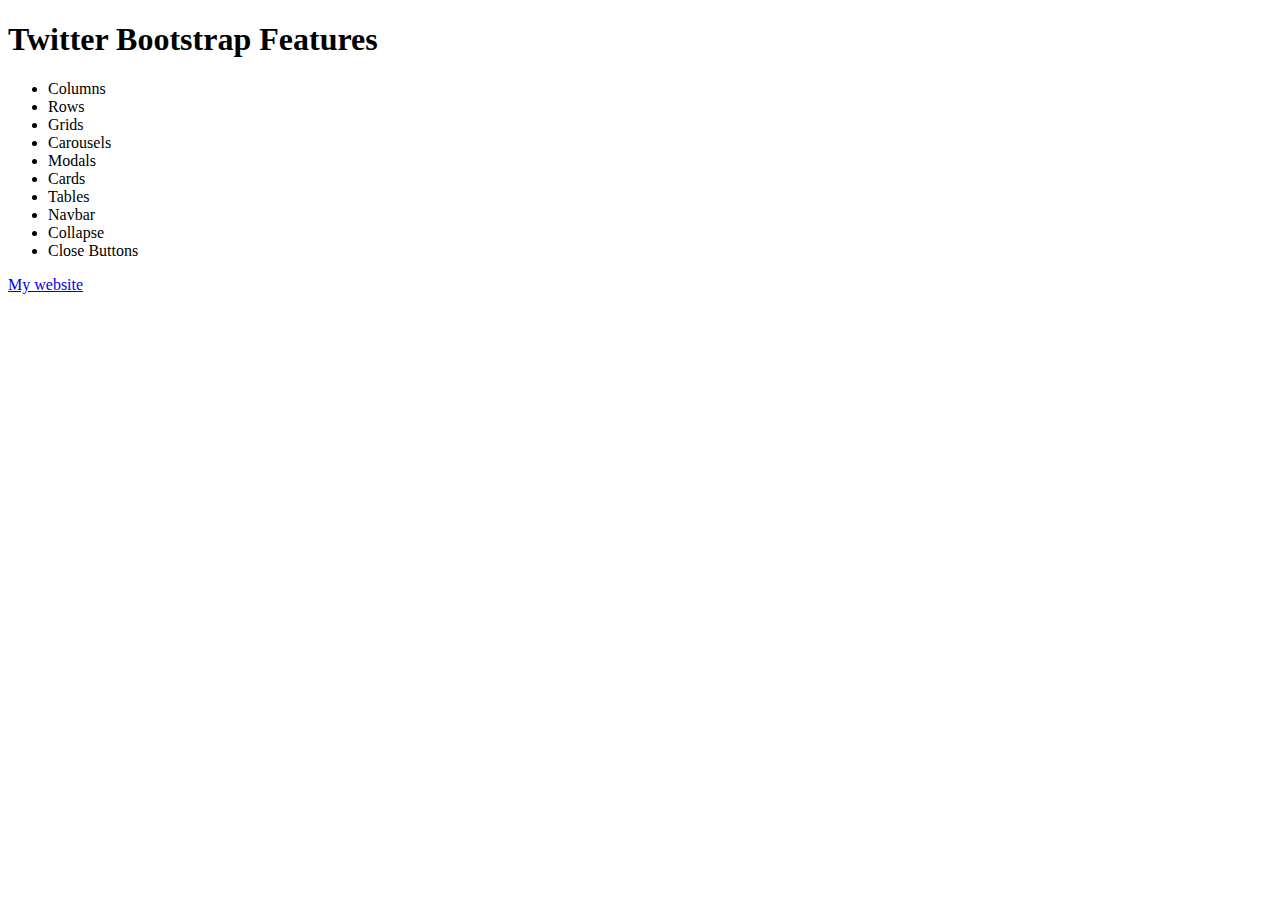
<file: website.html>
<!DOCTYPE html>
<html lang="en">
<head>
    <meta charset="UTF-8">
    <meta http-equiv="X-UA-Compatible" content="IE=edge">
    <meta name="viewport" content="width=device-width, initial-scale=1.0">
    <title>Introduction</title>
</head>
<body>
    <h1>
        Twitter Bootstrap Features
    </h1>
    <ul>
        <li>Columns</li>
        <li>Rows</li>
        <li>Grids</li>
        <li>Carousels</li>
        <li>Modals</li>
        <li>Cards</li>
        <li>Tables</li>
        <li>Navbar</li>
        <li>Collapse</li>
        <li>Close Buttons</li>
    </ul>

    <a href="https://eidino.github.io/portfoliowebsite/">My website</a>
</body>
</html>
</file>
